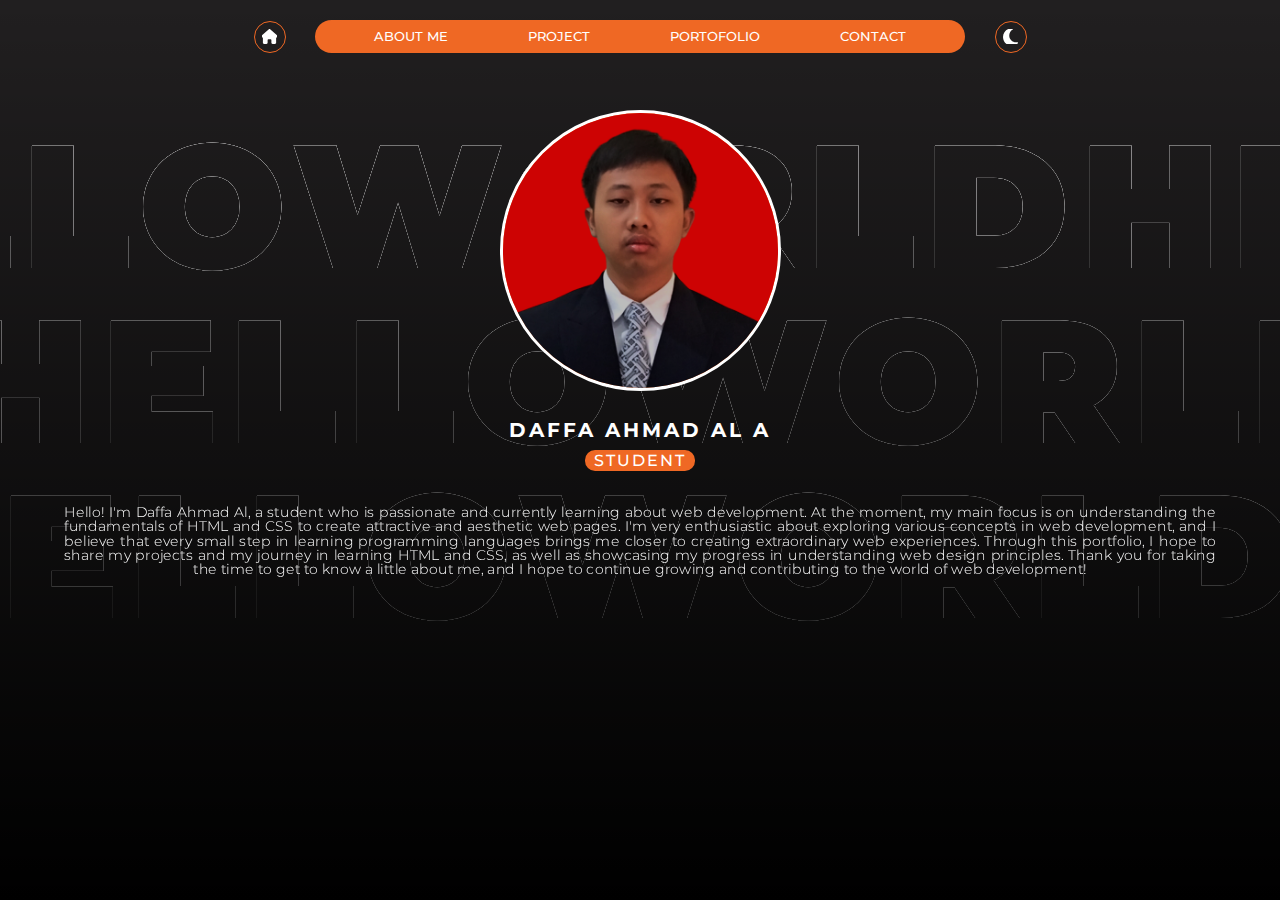
<file: about_me/page_one.html>
<!DOCTYPE html>
<html lang="en">
<head>
    <meta charset="UTF-8">
    <meta name="viewport" content="width=device-width, initial-scale=1.0">
    <title>luminscent.id</title>
    <link rel="stylesheet" href="page_one.css">
    <link rel="preconnect" href="https://fonts.googleapis.com">
    <link rel="preconnect" href="https://fonts.gstatic.com" crossorigin>
    <link href="https://fonts.googleapis.com/css2?family=Montserrat:ital,wght@0,100..900;1,100..900&display=swap" rel="stylesheet">
</head>
<body>
    <!-- NAV_TOP -->
    <div class="move2">
    <a href="../index.html" class="zero">
        <div class="circle">
            <img src="house-solid.svg" alt="Photo">
        </div>
    </a>
    <a href="../trying_code/coba.html" class="zero">
        <div class="circle2">
            <img src="moon-solid.svg" alt="Photo">
        </div>
    </a>
    </div>
    
    <nav>
        <ul>
           
            <li>
                <a href="page_one.html">ABOUT ME</a>
            </li>
            <li>
                <a href="../project/page_two.html">PROJECT</a>
            </li>
            <li>
                <a href="../portofolio/page_three.html">PORTOFOLIO</a>
            </li>
            <li>
                <a href="../contact/contact.html">CONTACT</a>
            </li>
        </ul>

    </nav>

    <!-- GRADIENT_BG -->
    <div class="gradient"></div>
    
    <!-- TEXT_IN_BG -->
    <div class="text__bg">
        
        <span class="position1">HELLOWORLDHELLOWORLDHELLOWORLD</span>
        <span class="position2">HELLOWORLDHELLOWORLD</span>
        <span class="position3">HELLOWORLDHELLOWORLD</span>
    </div>

    <!-- PHOTO_PROFILE -->
    <div class="photopro">
        <img src="yourface.jpg" alt="" class="gua">
    </div>

    <!-- CONTENT_TEXT -->
    <div class="move">
        <div class="head">
            <div class="name">DAFFA AHMAD AL A</div>
            <div class="student">
                <span class="in_text">STUDENT</span>
            </div>
        </div>

        <p>   
            Hello! I'm Daffa Ahmad Al, a student who is passionate and currently learning about web development. At the moment, my main focus is on understanding the fundamentals of HTML and CSS to create attractive and aesthetic web pages. I'm very enthusiastic about exploring various concepts in web development, and I believe that every small step in learning programming languages brings me closer to creating extraordinary web experiences. Through this portfolio, I hope to share my projects and my journey in learning HTML and CSS, as well as showcasing my progress in understanding web design principles. Thank you for taking the time to get to know a little about me, and I hope to continue growing and contributing to the world of web development!
        </p>
    </div>

</body>
</html>
</file>
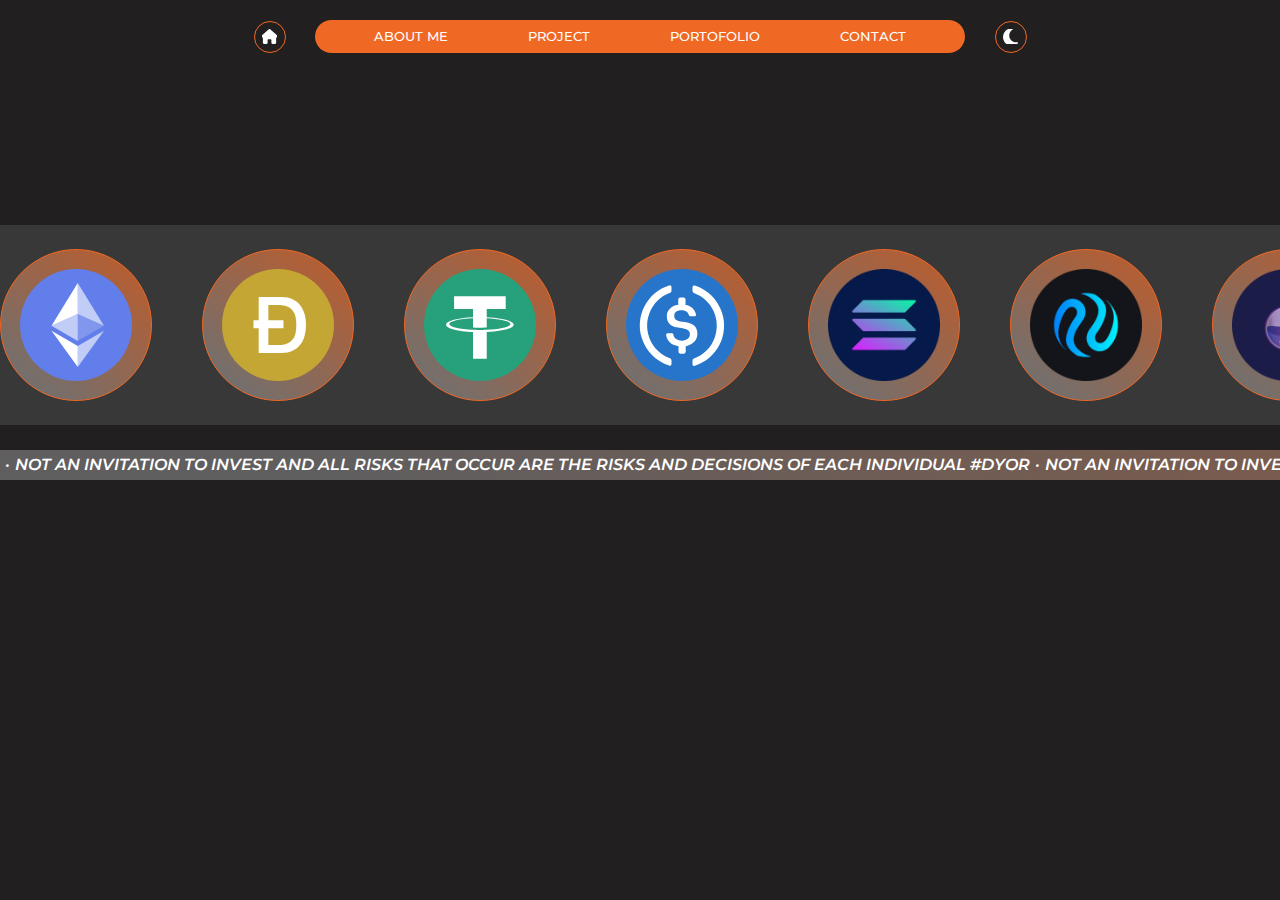
<file: portofolio/page_three_investment.html>
<!DOCTYPE html>
<html lang="en">
<head>
    <meta charset="UTF-8">
    <meta name="viewport" content="width=device-width, initial-scale=1.0">
    <title>luminscent.id</title>
    </head><link rel="preconnect" href="https://fonts.googleapis.com">
    <link rel="preconnect" href="https://fonts.gstatic.com" crossorigin>
    <link href="https://fonts.googleapis.com/css2?family=Montserrat:ital,wght@0,100..900;1,100..900&display=swap" rel="stylesheet">
    <link rel="stylesheet" href="page_three_investment.css">
<body>
    <div class="back"></div>
    <!-- NAV_TOP -->
    <div class="move2">
    <a href="../index.html" class="zero">
        <div class="circle">
            <img src="../about_me/house-solid.svg" alt="Photo">
        </div>
    </a>
    <a href="../trying_code/coba.html" class="zero">
        <div class="circle2">
            <img src="../about_me/moon-solid.svg" alt="Photo">
        </div>
    </a>
    </div>
    
    <nav>
        <ul>
           
            <li>
                <a href="../about_me/page_one.html">ABOUT ME</a>
            </li>
            <li>
                <a href="../project/page_two.html">PROJECT</a>
            </li>
            <li>
                <a href="page_three.html">PORTOFOLIO</a>
            </li>
            <li>
                <a href="../contact/contact.html">CONTACT</a>
            </li>
        </ul>
    </nav>

    <!-- CRYPTO -->
    <div class="gerak">
        <div class="geser">
            <div class="bulat">
                <img src="icon_crypto/Cjdowner-Cryptocurrency-Flat-Ethereum-ETH.svg" alt="" class="bocil">
            </div>
            <div class="bulat">
                <img src="icon_crypto/Cjdowner-Cryptocurrency-Flat-Dogecoin-DOGE.svg" alt="" class="bocil">
            </div>
            <div class="bulat">
                <img src="icon_crypto/Cjdowner-Cryptocurrency-Flat-Tether-USDT.svg" alt="" class="bocil">
            </div>
            <div class="bulat">
                <img src="icon_crypto/usd-coin-usdc-logo.svg" alt="" class="bocil">
            </div>
            <div class="bulat">
                <img src="icon_crypto/solana.png" alt="" class="bocil">
            </div>
            <div class="bulat">
                <img src="icon_crypto/injective.png" alt="" class="bocil">
            </div>
            <div class="bulat">
                <img src="icon_crypto/osmosis.png" alt="" class="bocil">
            </div>
            <div class="bulat">
                <img src="icon_crypto/trx.png" alt="" class="bocil">
            </div>
            <div class="bulat">
                <img src="icon_crypto/blast1700550396020.png" alt="" class="bocil">
            </div>
        </div>
        <div class="geser">
            <div class="bulat">
                <img src="icon_crypto/Cjdowner-Cryptocurrency-Flat-Ethereum-ETH.svg" alt="" class="bocil">
            </div>
            <div class="bulat">
                <img src="icon_crypto/Cjdowner-Cryptocurrency-Flat-Dogecoin-DOGE.svg" alt="" class="bocil">
            </div>
            <div class="bulat">
                <img src="icon_crypto/Cjdowner-Cryptocurrency-Flat-Tether-USDT.svg" alt="" class="bocil">
            </div>
            <div class="bulat">
                <img src="icon_crypto/usd-coin-usdc-logo.svg" alt="" class="bocil">
            </div>
            <div class="bulat">
                <img src="icon_crypto/solana.png" alt="" class="bocil">
            </div>
            <div class="bulat">
                <img src="icon_crypto/injective.png" alt="" class="bocil">
            </div>
            <div class="bulat">
                <img src="icon_crypto/osmosis.png" alt="" class="bocil">
            </div>
            <div class="bulat">
                <img src="icon_crypto/trx.png" alt="" class="bocil">
            </div>
            <div class="bulat">
                <img src="icon_crypto/blast1700550396020.png" alt="" class="bocil">
            </div>
        </div>
        <div class="textinfo">
            <div class="container">
                <p class="textinbox">NOT AN INVITATION TO INVEST AND ALL RISKS THAT OCCUR ARE THE RISKS AND DECISIONS OF EACH INDIVIDUAL #DYOR</p>
            </div>
            <div class="container">
                <p class="textinbox">NOT AN INVITATION TO INVEST AND ALL RISKS THAT OCCUR ARE THE RISKS AND DECISIONS OF EACH INDIVIDUAL #DYOR</p>
            </div>
            <div class="container">
                <p class="textinbox">NOT AN INVITATION TO INVEST AND ALL RISKS THAT OCCUR ARE THE RISKS AND DECISIONS OF EACH INDIVIDUAL #DYOR</p>
            </div>
        </div>
    </div>
</body>
</html>
</file>
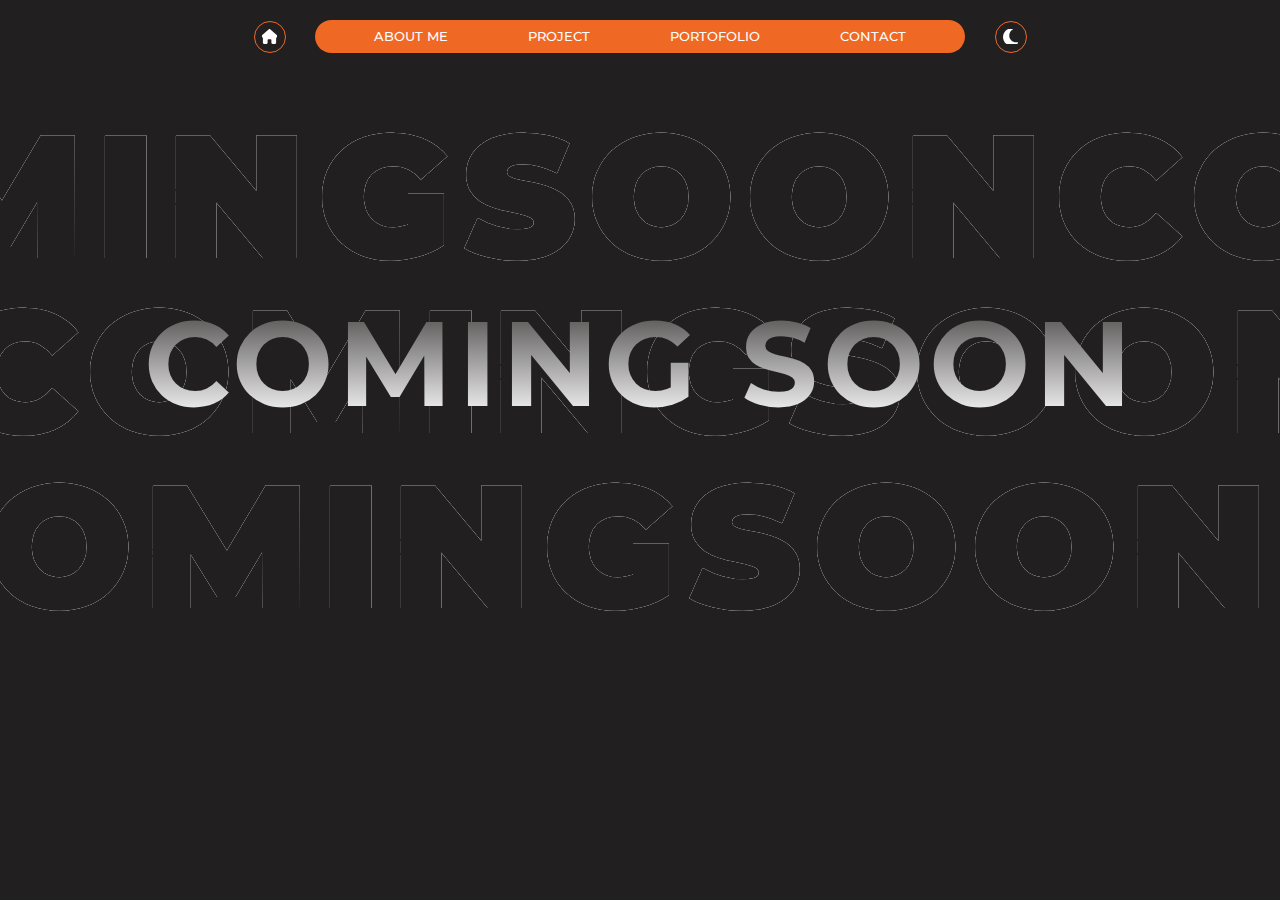
<file: project/page_two.html>
<!DOCTYPE html>
<html lang="en">
<head>
    <meta charset="UTF-8">
    <meta name="viewport" content="width=device-width, initial-scale=1.0">
    <title>luminscent.id</title>
    <link rel="stylesheet" href="page_two.css">
    </head><link rel="preconnect" href="https://fonts.googleapis.com">
    <link rel="preconnect" href="https://fonts.gstatic.com" crossorigin>
    <link href="https://fonts.googleapis.com/css2?family=Montserrat:ital,wght@0,100..900;1,100..900&display=swap" rel="stylesheet">
<body>
    <div class="back"></div>
    <!-- NAV_TOP -->
    <div class="move2">
    <a href="../index.html" class="zero">
        <div class="circle">
            <img src="../about_me/house-solid.svg" alt="Photo">
        </div>
    </a>
    <a href="../trying_code/coba.html" class="zero">
        <div class="circle2">
            <img src="../about_me/moon-solid.svg" alt="Photo">
        </div>
    </a>
    </div>
    
    <nav>
        <ul>
           
            <li>
                <a href="../about_me/page_one.html">ABOUT ME</a>
            </li>
            <li>
                <a href="page_two.html">PROJECT</a>
            </li>
            <li>
                <a href="../portofolio/page_three.html">PORTOFOLIO</a>
            </li>
            <li>
                <a href="../contact/contact.html">CONTACT</a>
            </li>
        </ul>
    </nav>


    <!-- TEXT_IN_BG -->
    <div class="text__bg">
        <span class="position1">COMINGSOONCOMINGSOONCOMINGSOON</span>
        <span class="position2">COMINGSOONCOMINGSOONCOMINGSOON</span>
        <span class="position3">COMINGSOONCOMINGSOONCOMINGSOON</span>
    </div>

    <p class="text-two">COMING SOON</p>


</body>
</html>
</file>
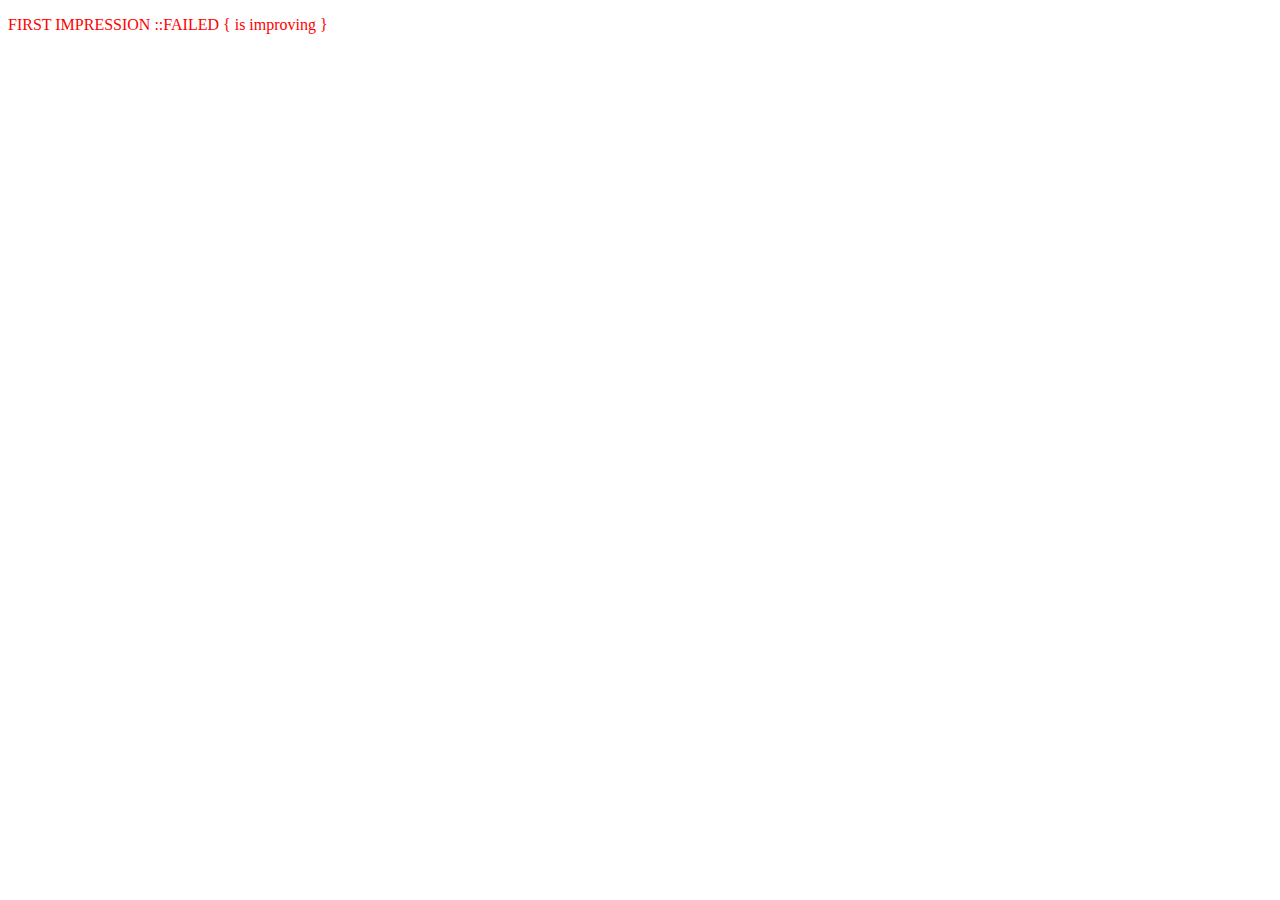
<file: trying_code/coba.html>
<!DOCTYPE html>
<html lang="en">
<head>
    <meta charset="UTF-8">
    <meta name="viewport" content="width=device-width, initial-scale=1.0">
    <title>Document</title>
    <link rel="stylesheet" href="coba.css">
</head>
<body>
    <p>FIRST IMPRESSION ::FAILED { is improving }</p>
</body>
</html>
</file>
<file: trying_code/coba.css>
p {
    color: red;
    
}
</file>
<file: about_me/page_one.css>
/* http://meyerweb.com/eric/tools/css/reset/ 
   v2.0 | 20110126
   License: none (public domain)
*/

html, body, div, span, applet, object, iframe,
h1, h2, h3, h4, h5, h6, p, blockquote, pre,
a, abbr, acronym, address, big, cite, code,
del, dfn, em, img, ins, kbd, q, s, samp,
small, strike, strong, sub, sup, tt, var,
b, u, i, center,
dl, dt, dd, ol, ul, li,
fieldset, form, label, legend,
table, caption, tbody, tfoot, thead, tr, th, td,
article, aside, canvas, details, embed, 
figure, figcaption, footer, header, hgroup, 
menu, nav, output, ruby, section, summary,
time, mark, audio, video {
	margin: 0;
	padding: 0;
	border: 0;
	font-size: 100%;
	font: inherit;
	vertical-align: baseline;
}
/* HTML5 display-role reset for older browsers */
article, aside, details, figcaption, figure, 
footer, header, hgroup, menu, nav, section {
	display: block;
}
body {
	line-height: 1;
    overflow: hidden;
}
ol, ul {
	list-style: none;
}
blockquote, q {
	quotes: none;
}
blockquote:before, blockquote:after,
q:before, q:after {
	content: '';
	content: none;
}
table {
	border-collapse: collapse;
	border-spacing: 0;
}

/* CSS RESET */


:root {
    background-color: #211f20;
}

/* BACKGROUND */

nav {
    width: 650px;
    margin:  20px auto;
    overflow: hidden;
    border-radius: 20px;
    height: 100%;
    
}


ul {
    display: flex;
    flex-direction: row;
    list-style: none;
    justify-content: center;
    font-family: "Montserrat", sans-serif;
    font-weight: 500;
    font-size: 13px;
    background-color: #ef6824;

}

li,
a {
    text-decoration: none;
    margin: 10px 20px;
    color: rgb(255, 255, 255);
    z-index: 2;
}

.zero {
    left: 0;
    right: 0;
    top: 0;
    bottom: 0;
    margin: 0;
}

.move2 {
    display: inline-flex;
    position: absolute;
    flex-direction: row;
    right: 0;
    left: 0;
    top: 0;
    bottom: 0;
    justify-content: center;
    border: 1px solid rgb(221, 209, 209,0);
    box-sizing: border-box;
    overflow: hidden;
    width: 775px;
    height: 34px;
    margin: 19.5px auto;
    justify-content: space-between;
    z-index: 1;
}

.circle2 {
    width: 30px;
    height: 30px;
    border-radius: 50%;
    overflow: hidden;
    display: flex;
    justify-content: center;
    align-items: center;
    border: 1.5px solid #ef6824;
    cursor: pointer;
}

.circle {
    width: 30px;
    height: 30px;
    border-radius: 50%;
    overflow: hidden;
    display: flex;
    justify-content: center;
    align-items: center;
    border: 1.5px solid #ef6824;
    cursor: pointer;
}

.circle img {
    width: 50%;
    height: 50%;
    object-fit: cover;
    filter: invert(100%) sepia(94%) saturate(22%) hue-rotate(329deg) brightness(106%) contrast(108%);
}

.circle2 img {
    width: 50%;
    height: 50%;
    object-fit: cover;
    filter: invert(100%) sepia(94%) saturate(22%) hue-rotate(329deg) brightness(106%) contrast(108%);
}
/* NAV */

.text__bg {
    display: flex;
    flex-direction: column;
    color: #211f20;
    position: absolute;
    margin: 45px auto;
    z-index: -999;
}

.position1 {
    font-family: "Montserrat", sans-serif;
    display: flex;
    font-weight: 900;
    font-size: 175px;
    color: #211f20;
    text-shadow: 0.1px 0 0 white, 0 0.1px 0 white, -0.1px 0 0 white, 0 -0.1px 0 white;
    letter-spacing: 10px;
    position: relative;
    left: -375px;
}

.position2 {
    font-family: "Montserrat", sans-serif;
    display: flex;
    font-weight: 900;
    font-size: 175px;
    color: #211f20;
    text-shadow: 0.1px 0 0 white, 0 0.1px 0 white, -0.1px 0 0 white, 0 -0.1px 0 white;
    letter-spacing: 10px;
    position: relative;
    right: 50px;
}

.position3 {
    position: relative;
    font-family: "Montserrat", sans-serif;
    display: flex;
    font-weight: 900;
    font-size: 175px;
    color: #211f20;
    text-shadow: 0.1px 0 0 white, 0 0.1px 0 white, -0.1px 0 0 white, 0 -0.1px 0 white;
    letter-spacing: 10px;
    left: -150px;
}

.gradient {
    position: absolute;
    top: 0;
    left: 0;
    right: 0;
    bottom: 0;
    background: linear-gradient(to top, rgba(0, 0, 0, 1), rgba(0, 0, 0, 0));
    z-index: -1;
}

/* BACKGROUND */

.photopro {
    position: absolute;
    height: 275px;
    width: 275px;
    background-color: #ef6824;
    border-radius: 50%;
    z-index: 2;
    margin: 110px auto;
    top: 0;
    left: 0;
    right: 0;
    bottom: 0;
    border: 3px solid white;
    overflow: hidden;
}

.gua {
    width: 100%;
    height: 100%;
    object-fit: cover;
    object-position: 50% 10%;
}
/* PHOTO */

.move {
    position: absolute;
    display: flex;
    top: 0;
    left: 0;
    right: 0;
    bottom: 0;
    text-align: center;
    flex-direction: column;
    font-family: "Montserrat", sans-serif;
    color: white;
    margin: 420px auto;
    z-index: 9999;

}

p {
    text-align: justify;
    text-align-last: center;
    transform: scale(90%);
    font-weight: 300;
    margin: 20px auto;
}

.name {
    font-weight: 700;
    letter-spacing: 3px;
    font-size: 20px;
}

.in_text {
    margin: 2.5px;
}

.student {
    display: flex;
    background-color: #ef6824;
    width: 110px;
    margin:  10px auto;
    overflow: hidden;
    border-radius: 10px;
    top: 0;
    left: 0;
    right: 0;
    bottom: 0;
    justify-content: center;
    font-weight: 500;
    letter-spacing: 2px;
}
</file>
<file: portofolio/page_three_investment.css>
/* http://meyerweb.com/eric/tools/css/reset/ 
   v2.0 | 20110126
   License: none (public domain)
*/

html, body, div, span, applet, object, iframe,
h1, h2, h3, h4, h5, h6, p, blockquote, pre,
a, abbr, acronym, address, big, cite, code,
del, dfn, em, img, ins, kbd, q, s, samp,
small, strike, strong, sub, sup, tt, var,
b, u, i, center,
dl, dt, dd, ol, ul, li,
fieldset, form, label, legend,
table, caption, tbody, tfoot, thead, tr, th, td,
article, aside, canvas, details, embed, 
figure, figcaption, footer, header, hgroup, 
menu, nav, output, ruby, section, summary,
time, mark, audio, video {
	margin: 0;
	padding: 0;
	border: 0;
	font-size: 100%;
	font: inherit;
	vertical-align: baseline;
}
/* HTML5 display-role reset for older browsers */
article, aside, details, figcaption, figure, 
footer, header, hgroup, menu, nav, section {
	display: block;
}
body {
	line-height: 1;
    overflow: hidden;
}
ol, ul {
	list-style: none;
}
blockquote, q {
	quotes: none;
}
blockquote:before, blockquote:after,
q:before, q:after {
	content: '';
	content: none;
}
table {
	border-collapse: collapse;
	border-spacing: 0;
}
/* CSS RESET  */

:root {
    background-color: #211f20;
}

.text__bg {
    display: flex;
    flex-direction: column;
    color: #211f20;
    position: absolute;
    z-index: -999;
    margin: 35px auto;
    opacity: 60%;
}

.position1 {
    font-family: "Montserrat", sans-serif;
    display: flex;
    font-weight: 900;
    font-size: 175px;
    color: #211f20;
    text-shadow: 0.1px 0 0 white, 0 0.1px 0 white, -0.1px 0 0 white, 0 -0.1px 0 white;
    letter-spacing: 10px;
    position: relative;
    left: -375px;
}

.position2 {
    font-family: "Montserrat", sans-serif;
    display: flex;
    font-weight: 900;
    font-size: 175px;
    color: #211f20;
    text-shadow: 0.1px 0 0 white, 0 0.1px 0 white, -0.1px 0 0 white, 0 -0.1px 0 white;
    letter-spacing: 10px;
    position: relative;
    right: 50px;
}

.position3 {
    position: relative;
    font-family: "Montserrat", sans-serif;
    display: flex;
    font-weight: 900;
    font-size: 175px;
    color: #211f20;
    text-shadow: 0.1px 0 0 white, 0 0.1px 0 white, -0.1px 0 0 white, 0 -0.1px 0 white;
    letter-spacing: 10px;
    left: -150px;
}

/* NAV */
nav {
    width: 650px;
    margin:  20px auto;
    overflow: hidden;
    border-radius: 20px;
    height: 100%;
    
}


ul {
    display: flex;
    flex-direction: row;
    list-style: none;
    justify-content: center;
    font-family: "Montserrat", sans-serif;
    font-weight: 500;
    font-size: 13px;
    background-color: #ef6824;

}

li,
a {
    text-decoration: none;
    margin: 10px 20px;
    color: rgb(255, 255, 255);
    z-index: 2;
}

.zero {
    left: 0;
    right: 0;
    top: 0;
    bottom: 0;
    margin: 0;
}

.move2 {
    display: inline-flex;
    position: absolute;
    flex-direction: row;
    right: 0;
    left: 0;
    top: 0;
    bottom: 0;
    justify-content: center;
    border: 1px solid rgb(221, 209, 209,0);
    box-sizing: border-box;
    overflow: hidden;
    width: 775px;
    height: 34px;
    margin: 19.5px auto;
    justify-content: space-between;
    z-index: 1;
}

.circle2 {
    width: 30px;
    height: 30px;
    border-radius: 50%;
    overflow: hidden;
    display: flex;
    justify-content: center;
    align-items: center;
    border: 1.5px solid #ef6824;
    cursor: pointer;
}

.circle {
    width: 30px;
    height: 30px;
    border-radius: 50%;
    overflow: hidden;
    display: flex;
    justify-content: center;
    align-items: center;
    border: 1.5px solid #ef6824;
    cursor: pointer;
}

.circle img {
    width: 50%;
    height: 50%;
    object-fit: cover;
    filter: invert(100%) sepia(94%) saturate(22%) hue-rotate(329deg) brightness(106%) contrast(108%);
}

.circle2 img {
    width: 50%;
    height: 50%;
    object-fit: cover;
    filter: invert(100%) sepia(94%) saturate(22%) hue-rotate(329deg) brightness(106%) contrast(108%);
}

.gerak {
    position: absolute;
    display: flex;
    gap: 50px;
    background-color: #383838;
    height: 200px;
    align-items: center;
    top: 225px;
}

.bulat {
    display: flex;
    width: 150px;
    height: 150px;
    border: 1px solid #ef6824;
    background: rgb(239,104,36);
    background: linear-gradient(218deg, rgba(239,104,36,0.7399334733893557) 0%, rgba(255,255,255,0.28335084033613445) 90%);
    border-radius: 50%;
    align-items: center;
    justify-content: center;

}

.bocil {
    width: 75%;
    height: 75%;
}

@keyframes slider {
    from {
        transform: translateX(0);
    }

    to {
        transform: translateX(-100%);
    }
}

.geser {
    white-space: nowarp;
    display: inline-flex;
    gap: 50px;
    animation: 15s slider infinite linear;
}

.textinfo {
    position: absolute;
    display: inline-flex;
    background: rgb(239,104,36);
    background: linear-gradient(218deg, rgba(239,104,36,0.7399334733893557) 0%, rgba(255,255,255,0.28335084033613445) 90%);
    height: 30px;
    align-items: center;
    top: 225px;
    width: 100%;

}

.textinbox {
    font-family: "Montserrat", sans-serif;
    color: white;
    font-weight: 600;
    font-style: italic;
}

.textinbox::before {
    margin: 5px;
    content: ' \00B7';
}

.container {
    animation: 50s slider infinite linear;
}
</file>
<file: project/page_two.css>
/* http://meyerweb.com/eric/tools/css/reset/ 
   v2.0 | 20110126
   License: none (public domain)
*/

html, body, div, span, applet, object, iframe,
h1, h2, h3, h4, h5, h6, p, blockquote, pre,
a, abbr, acronym, address, big, cite, code,
del, dfn, em, img, ins, kbd, q, s, samp,
small, strike, strong, sub, sup, tt, var,
b, u, i, center,
dl, dt, dd, ol, ul, li,
fieldset, form, label, legend,
table, caption, tbody, tfoot, thead, tr, th, td,
article, aside, canvas, details, embed, 
figure, figcaption, footer, header, hgroup, 
menu, nav, output, ruby, section, summary,
time, mark, audio, video {
	margin: 0;
	padding: 0;
	border: 0;
	font-size: 100%;
	font: inherit;
	vertical-align: baseline;
}
/* HTML5 display-role reset for older browsers */
article, aside, details, figcaption, figure, 
footer, header, hgroup, menu, nav, section {
	display: block;
}
body {
	line-height: 1;
    overflow: hidden;
}
ol, ul {
	list-style: none;
}
blockquote, q {
	quotes: none;
}
blockquote:before, blockquote:after,
q:before, q:after {
	content: '';
	content: none;
}
table {
	border-collapse: collapse;
	border-spacing: 0;
}
/* CSS RESET  */

:root {
    background-color: #211f20;
}

.text__bg {
    display: flex;
    flex-direction: column;
    color: #211f20;
    position: absolute;
    z-index: -999;
    margin: 35px auto;
    opacity: 60%;
}

.position1 {
    font-family: "Montserrat", sans-serif;
    display: flex;
    font-weight: 900;
    font-size: 175px;
    color: #211f20;
    text-shadow: 0.1px 0 0 white, 0 0.1px 0 white, -0.1px 0 0 white, 0 -0.1px 0 white;
    letter-spacing: 10px;
    position: relative;
    left: -375px;
}

.position2 {
    font-family: "Montserrat", sans-serif;
    display: flex;
    font-weight: 900;
    font-size: 175px;
    color: #211f20;
    text-shadow: 0.1px 0 0 white, 0 0.1px 0 white, -0.1px 0 0 white, 0 -0.1px 0 white;
    letter-spacing: 10px;
    position: relative;
    right: 50px;
}

.position3 {
    position: relative;
    font-family: "Montserrat", sans-serif;
    display: flex;
    font-weight: 900;
    font-size: 175px;
    color: #211f20;
    text-shadow: 0.1px 0 0 white, 0 0.1px 0 white, -0.1px 0 0 white, 0 -0.1px 0 white;
    letter-spacing: 10px;
    left: -150px;
}

/* NAV */
nav {
    width: 650px;
    margin:  20px auto;
    overflow: hidden;
    border-radius: 20px;
    height: 100%;
    
}


ul {
    display: flex;
    flex-direction: row;
    list-style: none;
    justify-content: center;
    font-family: "Montserrat", sans-serif;
    font-weight: 500;
    font-size: 13px;
    background-color: #ef6824;

}

li,
a {
    text-decoration: none;
    margin: 10px 20px;
    color: rgb(255, 255, 255);
    z-index: 2;
}

.zero {
    left: 0;
    right: 0;
    top: 0;
    bottom: 0;
    margin: 0;
}

.move2 {
    display: inline-flex;
    position: absolute;
    flex-direction: row;
    right: 0;
    left: 0;
    top: 0;
    bottom: 0;
    justify-content: center;
    border: 1px solid rgb(221, 209, 209,0);
    box-sizing: border-box;
    overflow: hidden;
    width: 775px;
    height: 34px;
    margin: 19.5px auto;
    justify-content: space-between;
    z-index: 1;
}

.circle2 {
    width: 30px;
    height: 30px;
    border-radius: 50%;
    overflow: hidden;
    display: flex;
    justify-content: center;
    align-items: center;
    border: 1.5px solid #ef6824;
    cursor: pointer;
}

.circle {
    width: 30px;
    height: 30px;
    border-radius: 50%;
    overflow: hidden;
    display: flex;
    justify-content: center;
    align-items: center;
    border: 1.5px solid #ef6824;
    cursor: pointer;
}

.circle img {
    width: 50%;
    height: 50%;
    object-fit: cover;
    filter: invert(100%) sepia(94%) saturate(22%) hue-rotate(329deg) brightness(106%) contrast(108%);
}

.circle2 img {
    width: 50%;
    height: 50%;
    object-fit: cover;
    filter: invert(100%) sepia(94%) saturate(22%) hue-rotate(329deg) brightness(106%) contrast(108%);
}

.text-two {
    font-size: 120px;
    background: linear-gradient(to bottom, rgb(73, 70, 70), white);
    -webkit-background-clip: text;
    background-clip: text; 
    -webkit-text-fill-color: transparent;
    font-family: "Montserrat", sans-serif;
    font-weight: 700;
    letter-spacing: 5px;
    z-index: 9999;
    text-align: center;
    margin: 250px auto;
}
</file>
